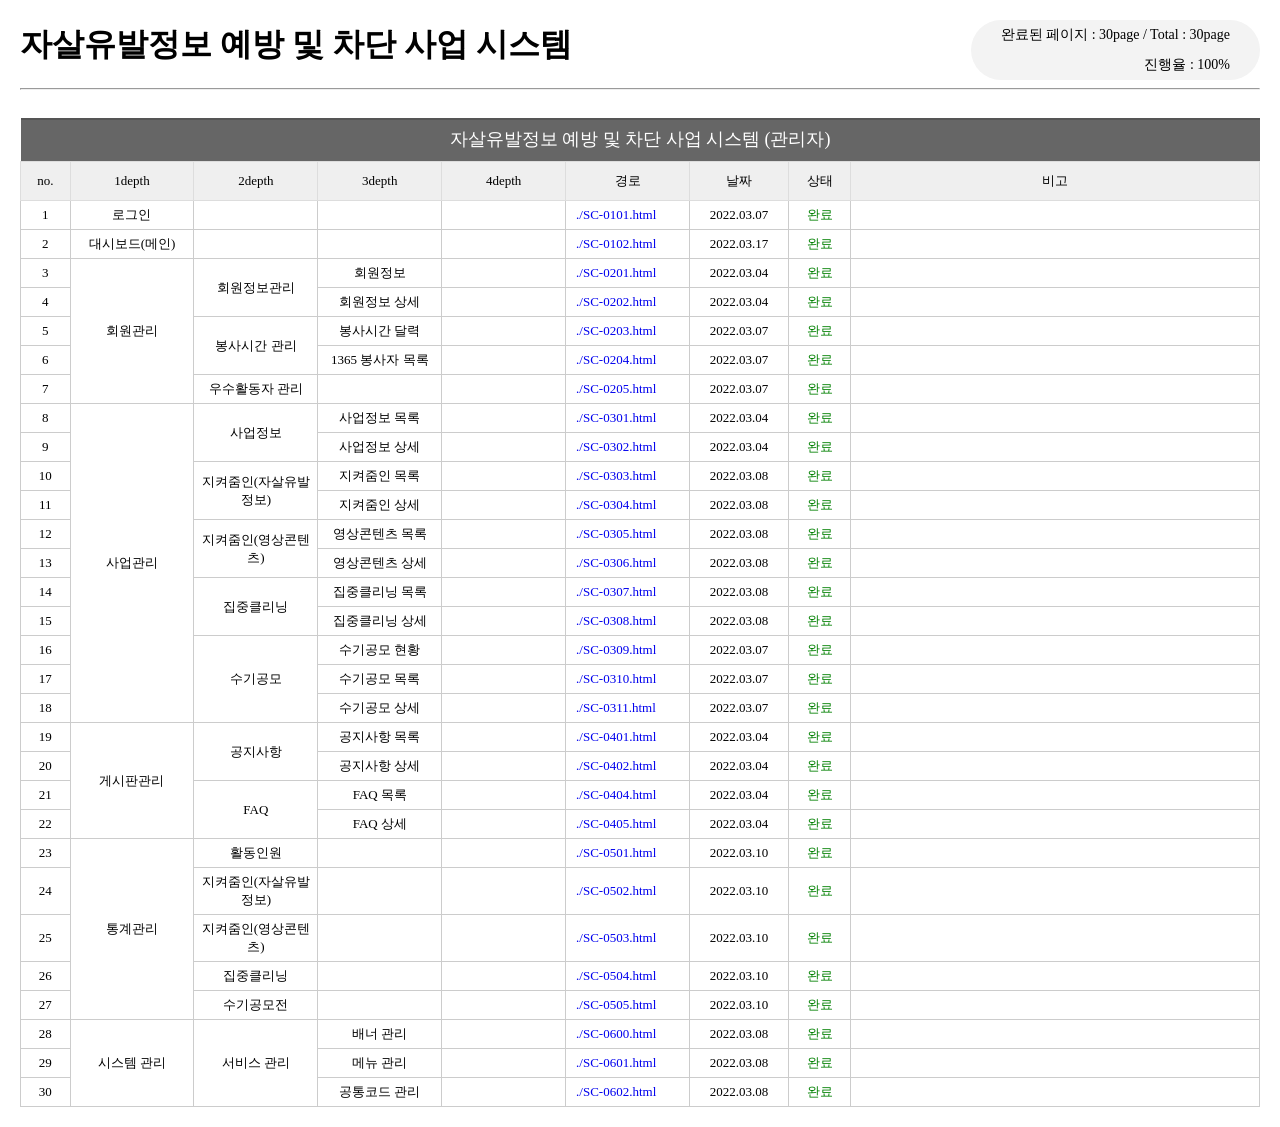
<file: download/pub_list.html>
<!DOCTYPE html>
<html lang="ko">
<head>
    <meta charset="UTF-8">
    <meta http-equiv="X-UA-Compatible" content="IE=edge">
    <meta name="viewport" content="width=device-width, initial-scale=1.0">
    <title>자살유발정보 예방 및 차단 사업 시스템 (관리자)</title>

    <style type="text/css">
        table {border-collapse:collapse;border-spacing:0;}
        table th, strong {font-weight:normal;}
        body{margin:20px;}
        h1{margin:0 0 10px 0;}
        a {display: block; text-decoration:none;}
        a:hover {text-decoration:underline;}
        .header {display: flex; justify-content: space-between; flex-wrap: wrap;}
        hr {width: 100%;}
        .header h1 {display: flex; align-items: center;}
        .header > div {background-color: #f3f3f3; padding: 0 30px; border-radius: 50px;}
        .header div p {text-align: right; margin: 0; line-height: 30px; font-size: 14px;}
        .list_w table {width:100%;margin:20px auto;border-top: solid 2px #555;border-collapse:collapse;border-spacing:0;font-size:13px;text-align:center;}
        .list_w table tr:hover {background:#f3f3f3;}
        .list_w table th {	padding: 10px 0;	border: solid 1px #ddd;	background: #efefef;vertical-align:middle;}
        .list_w table td {padding: 5px 3px;border:solid 1px #ccc;vertical-align:middle;}
        .list_w table tr.on td {background: rgb(227, 235, 227);}
        .list_w table tr.title th {background:#666;color:#fff;font-size:18px;border:0;padding-top:7px;}
        .lastmdate {color: #1155CC;}
        .stand_by {color:#777;}
        .ing {color:#4848D4;}
        .end {color:green;}
        .list_w table td.link,
        .list_w table td.etc{text-align: left; padding-left:10px;}
    </style>
</head>
<body id="guide">
<!-- eniter wrap -->
<div id="guide_wrap">
	<div class="header">
		<h1>자살유발정보 예방 및 차단 사업 시스템</h1>
		<div>
			<p>완료된 페이지 : <span class="curr_n"></span>page / Total : <span class="total_n"></span>page</p>
			<p>진행율 : <span class="per"></span></p>
		</div>
		<hr />
	</div>
	<div class="list_w">
		<table class="codinglist">
			<colgroup>
				<col width="4%" />
				<col width="10%" />
				<col width="10%" />
				<col width="10%" />
				<col width="10%" />
				<col width="10%" />
				<col width="8%" />
				<col width="5%" />
				<col width="" />
			</colgroup>
			<thead>
				<tr class="title">
					<th colspan="10">자살유발정보 예방 및 차단 사업 시스템 (관리자)</th>
				</tr>
				<tr>
					<th>no.</th>
					<th>1depth</th>
					<th>2depth</th>
					<th>3depth</th>
					<th>4depth</th>
					<th>경로</th>
					<th>날짜</th>
					<th>상태</th>
					<th>비고</th>
				</tr>
			</thead>
			<tbody>
                <!-- 공통 -->
				<tr>
					<td class="no"></td>
					<td>로그인</td>
					<td></td>
					<td></td>
					<td></td>
					<td class="link"><a href="./SC-0101.html" target="_blank">./SC-0101.html</a></td>
					<td class="space">2022.03.07</td>
					<td class="work"></td>
					<td class="etc"></td>
				</tr>
				<tr>
					<td class="no"></td>
					<td>대시보드(메인)</td>
					<td></td>
					<td></td>
					<td></td>
					<td class="link"><a href="./SC-0102.html" target="_blank">./SC-0102.html</a></td>
					<td class="space">2022.03.17</td>
					<td class="work"></td>
					<td class="etc"></td>
				</tr>

                <!-- 회원관리 -->
				<tr>
					<td class="no"></td>
					<td rowspan="5">회원관리</td>
					<td rowspan="2">회원정보관리</td>
					<td>회원정보</td>
					<td></td>
					<td class="link"><a href="./SC-0201.html" target="_blank">./SC-0201.html</a></td>
					<td class="space">2022.03.04</td>
					<td class="work"></td>
					<td class="etc"></td>
				</tr>
				<tr>
					<td class="no"></td>
					<td>회원정보 상세</td>
					<td></td>
					<td class="link"><a href="./SC-0202.html" target="_blank">./SC-0202.html</a></td>
					<td class="space">2022.03.04</td>
					<td class="work"></td>
					<td class="etc"></td>
				</tr>
				<tr>
					<td class="no"></td>
					<td rowspan="2">봉사시간 관리</td>
					<td>봉사시간 달력</td>
					<td></td>
					<td class="link"><a href="./SC-0203.html" target="_blank">./SC-0203.html</a></td>
					<td class="space">2022.03.07</td>
					<td class="work"></td>
					<td class="etc"></td>
				</tr>
				<tr>
					<td class="no"></td>
					<td>1365 봉사자 목록</td>
					<td></td>
					<td class="link"><a href="./SC-0204.html" target="_blank">./SC-0204.html</a></td>
					<td class="space">2022.03.07</td>
					<td class="work"></td>
					<td class="etc"></td>
				</tr>
				<tr>
					<td class="no"></td>
					<td>우수활동자 관리</td>
					<td></td>
					<td></td>
					<td class="link"><a href="./SC-0205.html" target="_blank">./SC-0205.html</a></td>
					<td class="space">2022.03.07</td>
					<td class="work"></td>
					<td class="etc"></td>
				</tr>

				<!-- 사업관리 -->
				<tr>
					<td class="no"></td>
					<td rowspan="11">사업관리</td>
					<td rowspan="2">사업정보</td>
					<td>사업정보 목록</td>
					<td></td>
					<td class="link"><a href="./SC-0301.html" target="_blank">./SC-0301.html</a></td>
					<td class="space">2022.03.04</td>
					<td class="work"></td>
					<td class="etc"></td>
				</tr>
				<tr>
					<td class="no"></td>
					<td>사업정보 상세</td>
					<td></td>
					<td class="link"><a href="./SC-0302.html" target="_blank">./SC-0302.html</a></td>
					<td class="space">2022.03.04</td>
					<td class="work"></td>
					<td class="etc"></td>
				</tr>
				<tr>
					<td class="no"></td>
					<td rowspan="2">지켜줌인(자살유발정보)</td>
					<td>지켜줌인 목록</td>
					<td></td>
					<td class="link"><a href="./SC-0303.html" target="_blank">./SC-0303.html</a></td>
					<td class="space">2022.03.08</td>
					<td class="work"></td>
					<td class="etc"></td>
				</tr>
				<tr>
					<td class="no"></td>
					<td>지켜줌인 상세</td>
					<td></td>
					<td class="link"><a href="./SC-0304.html" target="_blank">./SC-0304.html</a></td>
					<td class="space">2022.03.08</td>
					<td class="work"></td>
					<td class="etc"></td>
				</tr>
				<tr>
					<td class="no"></td>
					<td rowspan="2">지켜줌인(영상콘텐츠)</td>
					<td>영상콘텐츠 목록</td>
					<td></td>
					<td class="link"><a href="./SC-0305.html" target="_blank">./SC-0305.html</a></td>
					<td class="space">2022.03.08</td>
					<td class="work"></td>
					<td class="etc"></td>
				</tr>
				<tr>
					<td class="no"></td>
					<td>영상콘텐츠 상세</td>
					<td></td>
					<td class="link"><a href="./SC-0306.html" target="_blank">./SC-0306.html</a></td>
					<td class="space">2022.03.08</td>
					<td class="work"></td>
					<td class="etc"></td>
				</tr>
				<tr>
					<td class="no"></td>
					<td rowspan="2">집중클리닝</td>
					<td>집중클리닝 목록</td>
					<td></td>
					<td class="link"><a href="./SC-0307.html" target="_blank">./SC-0307.html</a></td>
					<td class="space">2022.03.08</td>
					<td class="work"></td>
					<td class="etc"></td>
				</tr>
				<tr>
					<td class="no"></td>
					<td>집중클리닝 상세</td>
					<td></td>
					<td class="link"><a href="./SC-0308.html" target="_blank">./SC-0308.html</a></td>
					<td class="space">2022.03.08</td>
					<td class="work"></td>
					<td class="etc"></td>
				</tr>
				<tr>
					<td class="no"></td>
					<td rowspan="3">수기공모</td>
					<td>수기공모 현황</td>
					<td></td>
					<td class="link"><a href="./SC-0309.html" target="_blank">./SC-0309.html</a></td>
					<td class="space">2022.03.07</td>
					<td class="work"></td>
					<td class="etc"></td>
				</tr>
				<tr>
					<td class="no"></td>
					<td>수기공모 목록</td>
					<td></td>
					<td class="link"><a href="./SC-0310.html" target="_blank">./SC-0310.html</a></td>
					<td class="space">2022.03.07</td>
					<td class="work"></td>
					<td class="etc"></td>
				</tr>
				<tr>
					<td class="no"></td>
					<td>수기공모 상세</td>
					<td></td>
					<td class="link"><a href="./SC-0311.html" target="_blank">./SC-0311.html</a></td>
					<td class="space">2022.03.07</td>
					<td class="work"></td>
					<td class="etc"></td>
				</tr>

				<!-- 게시판관리 -->
				<tr>
					<td class="no"></td>
					<td rowspan="4">게시판관리</td>
					<td rowspan="2">공지사항</td>
					<td>공지사항 목록</td>
					<td></td>
					<td class="link"><a href="./SC-0401.html" target="_blank">./SC-0401.html</a></td>
					<td class="space">2022.03.04</td>
					<td class="work"></td>
					<td class="etc"></td>
				</tr>
				<tr>
					<td class="no"></td>
					<td>공지사항 상세</td>
					<td></td>
					<td class="link"><a href="./SC-0402.html" target="_blank">./SC-0402.html</a></td>
					<td class="space">2022.03.04</td>
					<td class="work"></td>
					<td class="etc"></td>
				</tr>
				<tr>
					<td class="no"></td>
					<td rowspan="2">FAQ</td>
					<td>FAQ 목록</td>
					<td></td>
					<td class="link"><a href="./SC-0404.html" target="_blank">./SC-0404.html</a></td>
					<td class="space">2022.03.04</td>
					<td class="work"></td>
					<td class="etc"></td>
				</tr>
				<tr>
					<td class="no"></td>
					<td>FAQ 상세</td>
					<td></td>
					<td class="link"><a href="./SC-0405.html" target="_blank">./SC-0405.html</a></td>
					<td class="space">2022.03.04</td>
					<td class="work"></td>
					<td class="etc"></td>
				</tr>
                
				<!-- 통계관리 -->
				<tr>
					<td class="no"></td>
					<td rowspan="5">통계관리</td>
					<td>활동인원</td>
					<td></td>
					<td></td>
					<td class="link"><a href="./SC-0501.html" target="_blank">./SC-0501.html</a></td>
					<td class="space">2022.03.10</td>
					<td class="work"></td>
					<td class="etc"></td>
				</tr>
				<tr>
					<td class="no"></td>
					<td>지켜줌인(자살유발정보)</td>
					<td></td>
					<td></td>
					<td class="link"><a href="./SC-0502.html" target="_blank">./SC-0502.html</a></td>
					<td class="space">2022.03.10</td>
					<td class="work"></td>
					<td class="etc"></td>
				</tr>
				<tr>
					<td class="no"></td>
					<td>지켜줌인(영상콘텐츠)</td>
					<td></td>
					<td></td>
					<td class="link"><a href="./SC-0503.html" target="_blank">./SC-0503.html</a></td>
					<td class="space">2022.03.10</td>
					<td class="work"></td>
					<td class="etc"></td>
				</tr>
				<tr>
					<td class="no"></td>
					<td>집중클리닝</td>
					<td></td>
					<td></td>
					<td class="link"><a href="./SC-0504.html" target="_blank">./SC-0504.html</a></td>
					<td class="space">2022.03.10</td>
					<td class="work"></td>
					<td class="etc"></td>
				</tr>
				<tr>
					<td class="no"></td>
					<td>수기공모전</td>
					<td></td>
					<td></td>
					<td class="link"><a href="./SC-0505.html" target="_blank">./SC-0505.html</a></td>
					<td class="space">2022.03.10</td>
					<td class="work"></td>
					<td class="etc"></td>
				</tr>

				<!-- 시스템관리 -->
				<tr>
					<td class="no"></td>
					<td rowspan="3">시스템 관리</td>
					<td rowspan="3">서비스 관리</td>
					<td>배너 관리</td>
					<td></td>
					<td class="link"><a href="./SC-0600.html" target="_blank">./SC-0600.html</a></td>
					<td class="space">2022.03.08</td>
					<td class="work"></td>
					<td class="etc"></td>
				</tr>
				<tr>
					<td class="no"></td>
					<td>메뉴 관리</td>
					<td></td>
					<td class="link"><a href="./SC-0601.html" target="_blank">./SC-0601.html</a></td>
					<td class="space">2022.03.08</td>
					<td class="work"></td>
					<td class="etc"></td>
				</tr>
				<tr>
					<td class="no"></td>
					<td>공통코드 관리</td>
					<td></td>
					<td class="link"><a href="./SC-0602.html" target="_blank">./SC-0602.html</a></td>
					<td class="space">2022.03.08</td>
					<td class="work"></td>
					<td class="etc"></td>
				</tr>


			</tbody>
		</table>
	</div>
</div>

<script type="text/javascript" src="http://ajax.googleapis.com/ajax/libs/jquery/1.11.3/jquery.min.js"></script>
<script type="text/javascript">
$(function () {
    $(".tab_menu li a").click(function () {
        $(".tab_menu li a").removeClass("active");
        $(this).addClass("active");
        $(".list_w").hide().removeClass("codinglist")
        var activeTab = $(this).attr("rel");
        $("#" + activeTab).fadeIn().addClass("codinglist");
		chkList();
    });
	chkList();
});

function chkList(){
	var tatal_n = $(".codinglist tr").length-2;
	var curr_n = 0;
	$(".codinglist th, .codinglist td").each(function() {
		var thsWidth = $(this).width();
		$(this).css('width',thsWidth);
	});
	$(".codinglist td a").each(function() {
        
		$(this).parent().parent().find('.work').text('대기중').addClass('stand_by');
		if($(this).attr('href') != '#'){
			curr_n++;
			$(this).parent().parent().find('.work').text('완료');
			$(this).parent().parent().find('.work').addClass('end');
		} else if ($(this).text().length > 0) {
			$(this).parent().parent().find('.work').text('작업중').addClass('ing');
		}
	});


	$(".codinglist tr").each(function() {
		var index = $(".codinglist tr").not('.title').index(this);
		$(this).children(".codinglist td.no").text(index);
	});
	$(".codinglist td").click(function() {
		$(".codinglist tr").removeClass("on");
		$(this).parent(".codinglist tr").addClass("on");
	});
	$('.total_n').text(tatal_n);
	$('.curr_n').text(curr_n);
	$('.per').text(Math.floor((curr_n/tatal_n)*100) + '%');
}
</script>
</body>
</html>
</file>
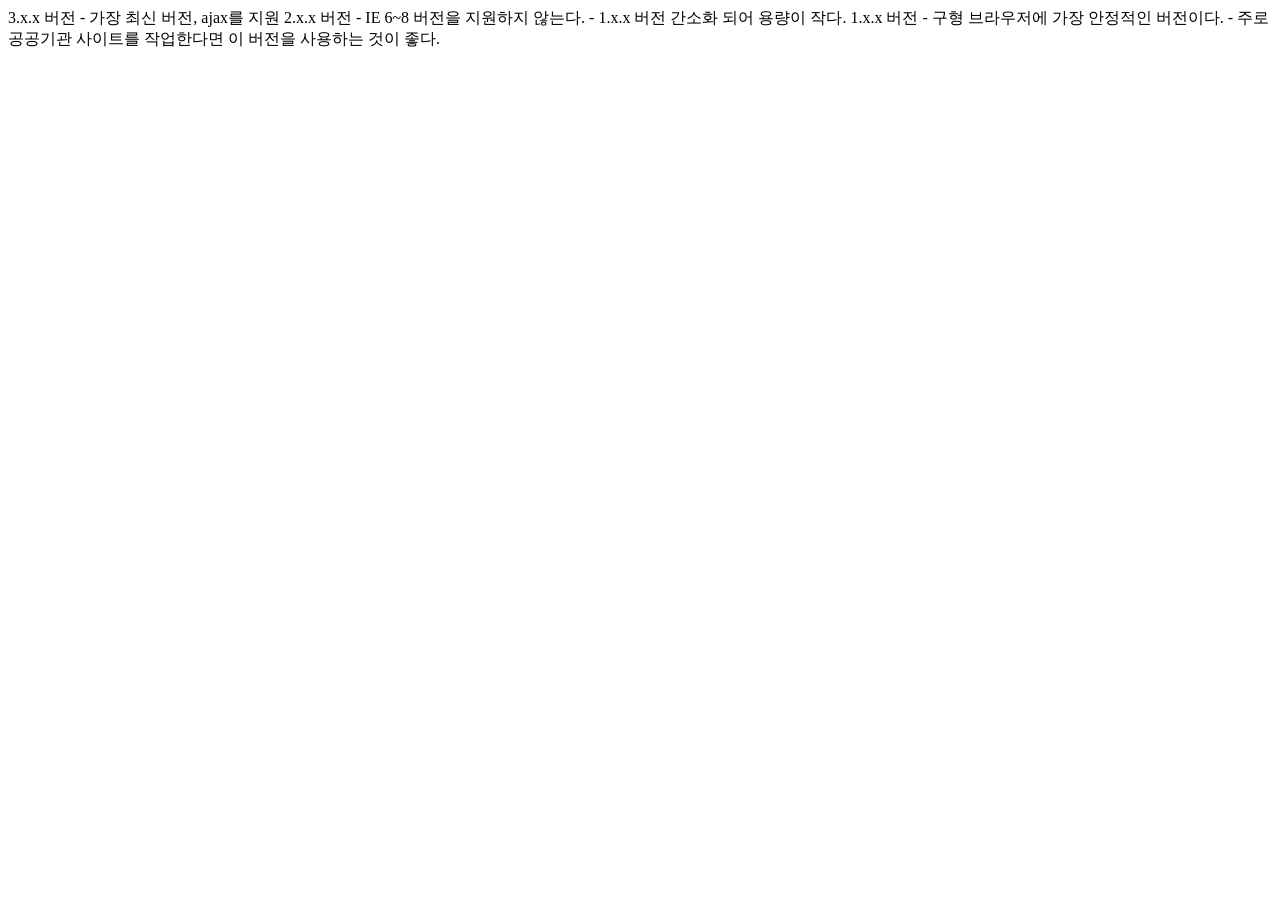
<file: html/menu_07.html>
<!DOCTYPE html>
<html lang="ko">
<head>
    <meta charset="UTF-8">
    <meta http-equiv="X-UA-Compatible" content="IE=edge">
    <meta name="viewport" content="width=device-width, initial-scale=1.0">
    <title>Document</title>
    <style>
        table {width: 100%;}
    </style>
</head>
<body>
    3.x.x 버전

 - 가장 최신 버전, ajax를 지원

 

2.x.x 버전

 - IE 6~8 버전을 지원하지 않는다.

 - 1.x.x 버전 간소화 되어 용량이 작다.

 

1.x.x 버전

 - 구형 브라우저에 가장 안정적인 버전이다.

 - 주로 공공기관 사이트를 작업한다면 이 버전을 사용하는 것이 좋다.



</body>
</html>
</file>
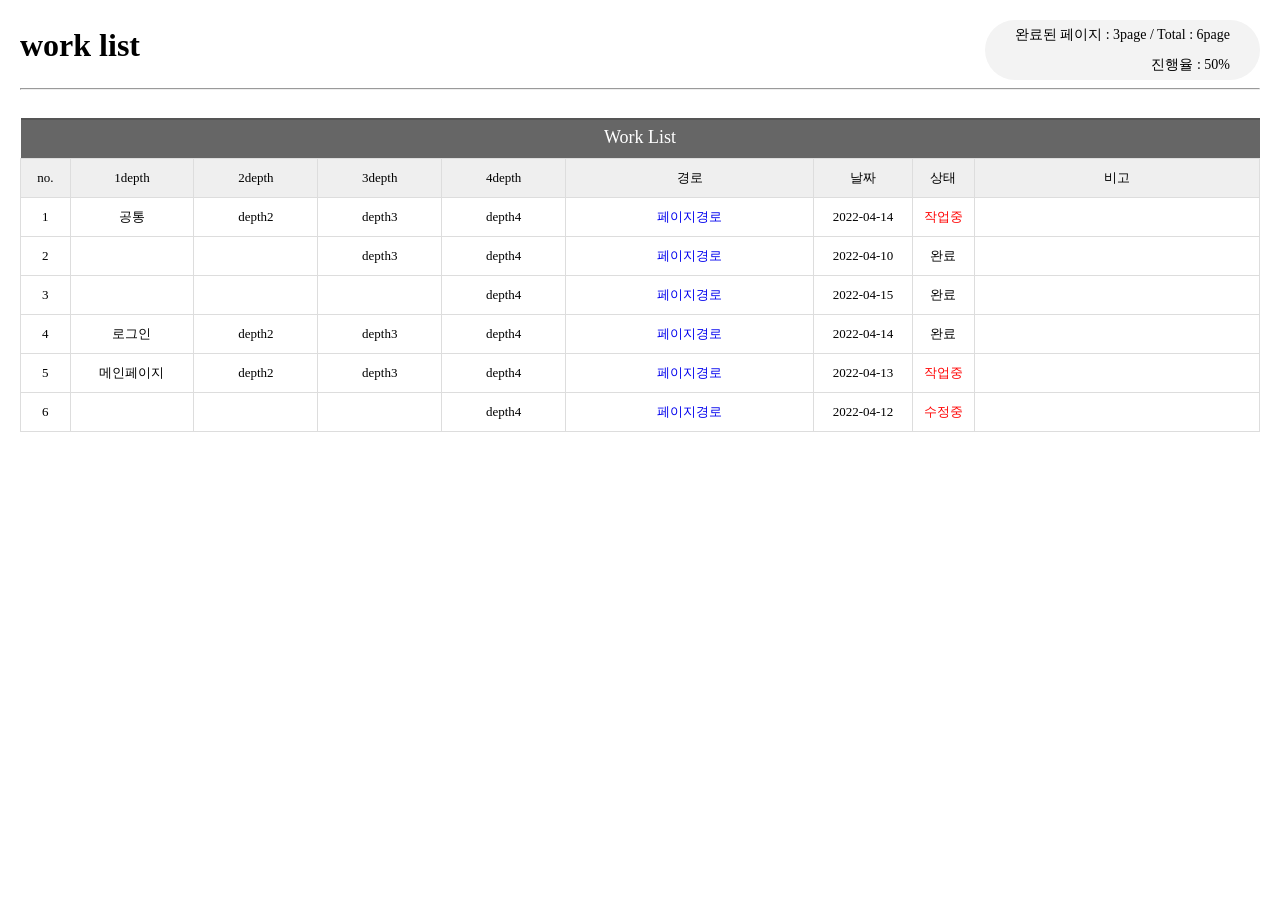
<file: publising_guide/download/pub_list.html>
<!DOCTYPE html>
<html lang="en">
<head>
    <meta charset="UTF-8">
    <meta http-equiv="X-UA-Compatible" content="IE=edge">
    <meta name="viewport" content="width=device-width, initial-scale=1.0">
    <title>list</title>
    <script type="text/javascript" src="http://ajax.googleapis.com/ajax/libs/jquery/1.11.3/jquery.min.js"></script>
</head>
<style>
        table {border-collapse:collapse;border-spacing:0;}
        table th, strong {font-weight:normal;}
        body{margin:20px;}
        h1{margin:0 0 10px 0;}
        a {display: block; text-decoration:none;}
        a:hover {text-decoration:underline;}
        .header {display: flex; justify-content: space-between; flex-wrap: wrap;}
        hr {width: 100%;}
        .header h1 {display: flex; align-items: center;}
        .header > div {background-color: #f3f3f3; padding: 0 30px; border-radius: 50px;}
        .header div p {text-align: right; margin: 0; line-height: 30px; font-size: 14px;}
        .list_w table {width:100%;margin:20px auto;border-top: solid 2px #555;border-collapse:collapse;border-spacing:0;font-size:13px;text-align:center;}
        .list_w table tr:hover {background:#f3f3f3;}
        .list_w table th {padding: 10px 0;	border: solid 1px #ddd;background: #efefef;vertical-align:middle;}
        .list_w table td {padding: 5px 3px;border:solid 1px #ccc;vertical-align:middle;}
        .list_w table tr.on td {background: rgb(227, 235, 227);}
        .list_w table tr.title th {background:#666;color:#fff;font-size:18px;border:0;padding-top:7px;}
        .lastmdate {color: #1155CC;}
        .stand_by {color:#777;}
        .ing {color:#4848D4;}
        .end {color:green;}
        .list_w table td.link,
        .list_w table td.etc{text-align: left; padding-left:10px;}
        #list th{background: #fff;}
</style>
<body>
    <div class="wrap">
        <div class="header">
            <h1>work list</h1>
            <div>
                <p>완료된 페이지 : <span class="curr_n"></span>page / Total : <span class="total_n"></span>page</p>
                <p>진행율 : <span class="per"></span></p>
            </div>
            <hr />
        </div>

        <div class="list_w">
            <table class="codinglist">
                <colgroup>
                    <col width="4%" />
                    <col width="10%" />
                    <col width="10%" />
                    <col width="10%" />
                    <col width="10%" />
                    <col width="20%" />
                    <col width="8%" />
                    <col width="5%" />
                    <col width="" />
                </colgroup>
                <thead>
                    <tr class="title">
                        <th colspan="10">Work List</th>
                    </tr>
                    <tr>
                        <th>no.</th>
                        <th>1depth</th>
                        <th>2depth</th>
                        <th>3depth</th>
                        <th>4depth</th>
                        <th>경로</th>
                        <th>날짜</th>
                        <th>상태</th>
                        <th>비고</th>
                    </tr>
                </thead>
                <tbody id="list">
                </tbody>
            </table>
        </div>
    </div>
</body>
<script>
    let menuTableHeader = ['type','1Depth','2Depth','3Depth','4Depth','경로','날짜','상태','비고']

    // 객체 초기화
    let menuDefault = {
        type:'',
        depth1:'',
        depth2:'',
        depth3:'',
        depth4:'',
        path:'',
        date:'',
        con:'',
        etc:''
    };

    // 배열 추가
    let menuTableList = [
        //value값이 없으면 빈문자열로 남기기
        {
            depth1:'공통',
            depth2:'depth2',
            depth3:'depth3',
            depth4:'depth4',
            path:'페이지경로',
            date:'2022-04-14',
            con:'작업중',
            etc:''
        },
        {
            depth1:'',
            depth2:'',
            depth3:'depth3',
            depth4:'depth4',
            path:'페이지경로',
            date:'2022-04-10',
            con:'완료',
            etc:''
        },
        {
            depth1:'',
            depth2:'',
            depth3:'',
            depth4:'depth4',
            path:'페이지경로',
            date:'2022-04-15',
            con:'완료',
            etc:''
        },
        {
            depth1:'로그인',
            depth2:'depth2',
            depth3:'depth3',
            depth4:'depth4',
            path:'페이지경로',
            date:'2022-04-14',
            con:'완료',
            etc:''
        },
        {
            depth1:'메인페이지',
            depth2:'depth2',
            depth3:'depth3',
            depth4:'depth4',
            path:'페이지경로',
            date:'2022-04-13',
            con:'작업중',
            etc:''
        },
        {
            depth1:'',
            depth2:'',
            depth3:'',
            depth4:'depth4',
            path:'페이지경로',
            date:'2022-04-12',
            con:'수정중',
            etc:''
        },
    ];
    
    // 작업리스트 화면에 출력
    let html;
    for(let i=0; i < menuTableList.length; i++){
        html += '<tr>'
        html += '<th class="no">'+(i+1)+'</th>'
        html += '<th>'+menuTableList[i].depth1+'</th>'
        html += '<th>'+menuTableList[i].depth2+'</th>'
        html += '<th>'+menuTableList[i].depth3+'</th>'
        html += '<th>'+menuTableList[i].depth4+'</th>'
        html += '<th class="link"><a href='+menuTableList[i].path+' target="_blank">'+menuTableList[i].path+'</a></th>'
        html += '<th class="date">'+menuTableList[i].date+'</th>'
        html += '<th class="con">'+menuTableList[i].con+'</th>'
        html += '<th class="etc">'+menuTableList[i].etc+'</th>'
        html += '</tr>'
    };
    //현재 날짜 구하기 YYYY-MM-DD 형식
    let time = new Date();
    let year = time.getFullYear();
    let month = ('0' + (time.getMonth() + 1)).slice(-2);
    let day = ('0' + time.getDate()).slice(-2);    
    let today = year + '-' + month + '-' + day;

    //완료된 페이지 개수 구하기
    let curr_n = 0;
    for(let i=0; i < menuTableList.length; i++) {
        if(menuTableList[i].con === '완료'){
            curr_n++;
        }
        //페이지 로드되고 나서 실행
        $(function(){
            //작업이 완료된 페이지를 제외하고 나머지 표시
            $('.con').not('.con:contains(완료)').css('color','red');
            
            // 날짜가 오늘날짜와 같으면 화면에 표시
            $('.date:contains('+ today +')').css('color','red');
        });
    }
    $('.curr_n').text(curr_n);

    $('#list').html(html);
    
    // 전체 페이지 개수 구하기
    let total_n = $('#list tr').length;
    $('.total_n').text(total_n);

    // 진행률 나타내기
    $('.per').text(Math.floor((curr_n/total_n)*100) + '%');
</script>
</html>
</file>
